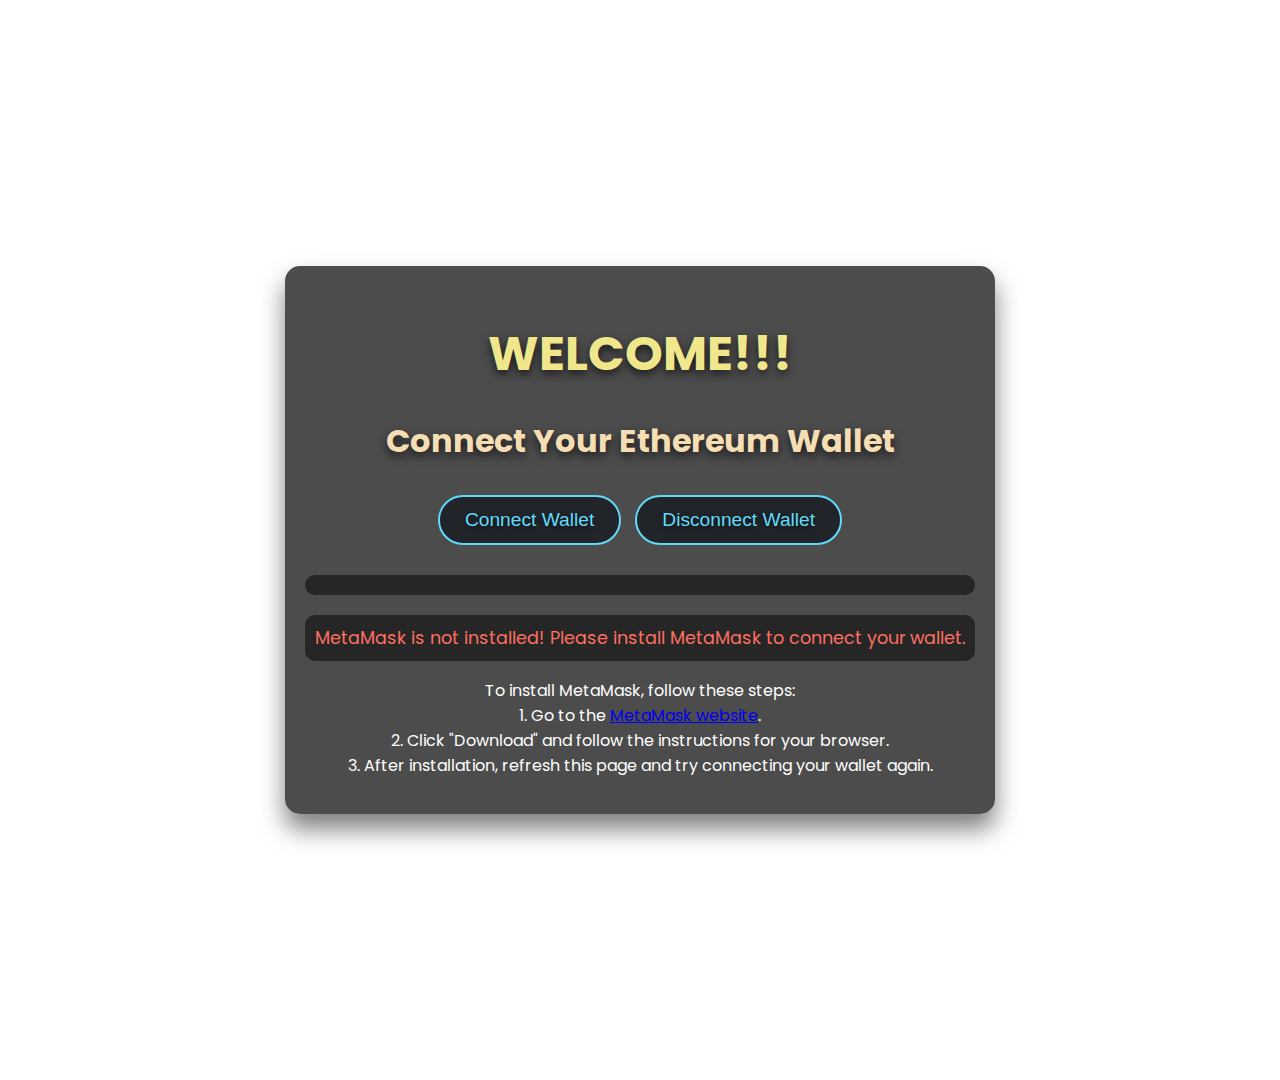
<file: index.html>
<!DOCTYPE html>
<html lang="en">
<head>
    <meta charset="UTF-8">
    <meta name="viewport" content="width=device-width, initial-scale=1.0">
    <title>Connect Ethereum Wallet</title>
    <link rel="stylesheet" href="design.css">
    <link href="https://fonts.googleapis.com/css2?family=Poppins:wght@400;600&display=swap" rel="stylesheet">
</head>
<body>
    <div class="position">
		<h1> WELCOME!!!</h1>
        <h2>Connect Your Ethereum Wallet</h2>
        <button id="connectButton">Connect Wallet</button>
        <button id="disconnectButton">Disconnect Wallet</button>
        <p id="walletAddress"></p>
        <p id="warningMessage" class="warning"></p>
    </div>

    <script src="script.js">    </script>
</body>
</html>
</file>
<file: design.css>
body {
    margin: 0;
    padding: 0;
    font-family: 'Poppins', sans-serif;
    background: url('https://wallpapercave.com/wp/wp2760959.gif') no-repeat center center fixed;
    background-size: cover;
    display: flex;
    justify-content: center;
    align-items: center;
    height: 120vh;
    color: #fff;
}

.position {
    text-align: center;
    padding: 20px;
    border-radius: 15px;
    background: rgba(0, 0, 0, 0.7); 
    box-shadow: 0px 15px 25px rgba(0, 0, 0, 0.5);
}

h1 {
    font-size: 3rem;
    margin-bottom: 10px;
    color: #f0e68c;
    text-shadow: 0px 4px 10px rgba(0, 0, 0, 0.7);
}

h2 {
    font-size: 2rem;
    margin-bottom: 20px;
    color: #f5deb3;
    text-shadow: 0px 4px 10px rgba(0, 0, 0, 0.7);
}

button {
    background-color: #212529;
    border: 2px solid #61dafb;
    color: #61dafb;
    padding: 12px 25px;
    text-align: center;
    font-size: 1.2rem;
    margin: 10px 5px;
    border-radius: 50px;
    transition: background 0.3s, transform 0.3s;
    cursor: pointer;
    text-shadow: 0px 2px 5px rgba(0, 0, 0, 0.5);
}

button:hover {
    background-color: #61dafb;
    color: #212529;
    transform: translateY(-3px);
}

button:active {
    background-color: #1c1e22;
    transform: translateY(1px);
}

#walletAddress, #warningMessage {
    font-size: 1.1rem;
    margin-top: 20px;
    background-color: rgba(0, 0, 0, 0.5);
    padding: 10px;
    border-radius: 10px;
}

.warning {
    color: #ff6f61;
}

@media (max-width: 768px) {
    h1 {
        font-size: 2.5rem;
    }

    h2 {
        font-size: 1.8rem;
    }

    button {
        font-size: 1rem;
        padding: 8px 16px;
    }
}
</file>
